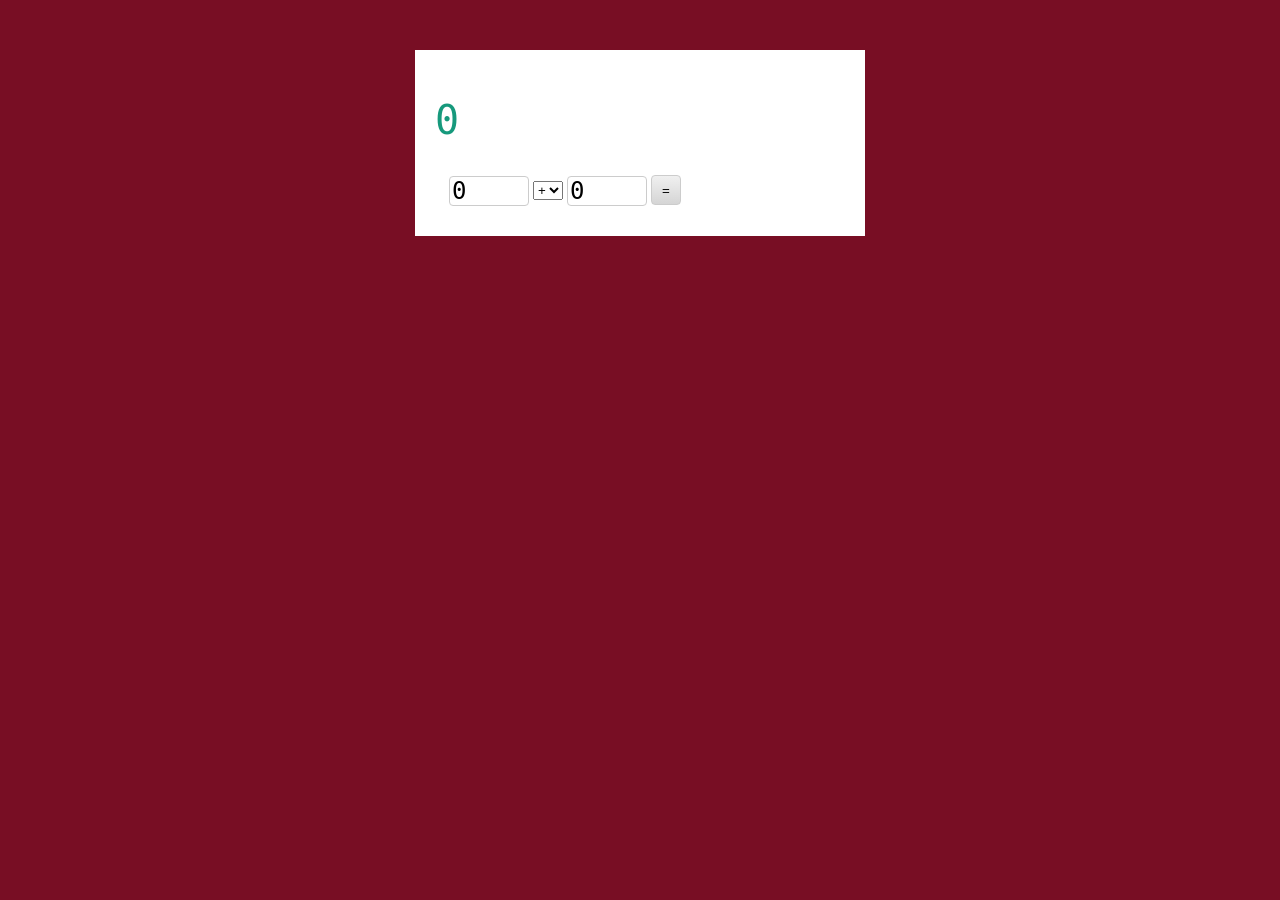
<file: lib/calculator/index.html>
<!doctype html>
<html lang="en-US">
  <head>
    <title>Calculator</title>
    <meta charset="utf-8" />
    <link rel="stylesheet" href="stylesheets/style.css" />
    <script src="https://code.jquery.com/jquery-3.5.1.js" integrity="sha256-QWo7LDvxbWT2tbbQ97B53yJnYU3WhH/C8ycbRAkjPDc=" crossorigin="anonymous"></script>
  </head>

  <body>
    <main>
      <h1>0</h1>

      <form action="" method="post">
        <fieldset>
          <input type="number" name="numerator" id="numerator" value="0" />
          <select name="operator" id="operator">
            <option>+</option>
            <option>-</option>
            <option>*</option>
            <option>/</option>
          </select>
          <input type="number" name="denominator" id="denominator" value="0" />
          <input type="submit" value="=" />
        </fieldset>
      </form>
    </main>
    <script src="javascripts/calculator.js"></script>
  </body>
</html>
</file>
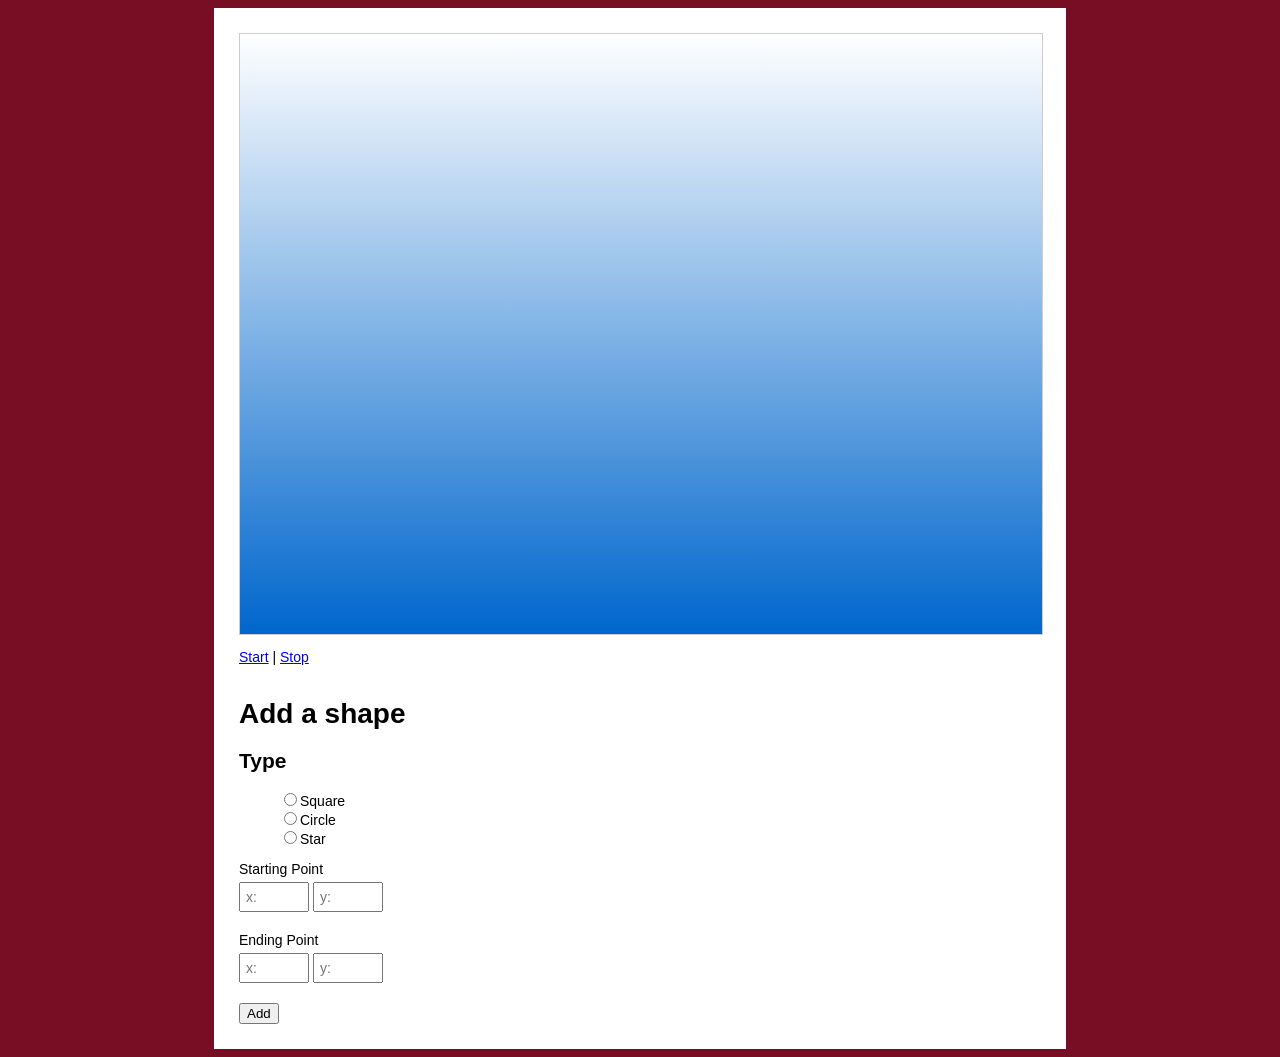
<file: lib/canvas/index.html>
<!doctype html>
<html lang="en-US">
  <head>
    <title>Dynamic jQuery Animations</title>
    <meta charset="UTF-8" />
    <link rel="stylesheet" href="stylesheets/canvas.css" />
    <script src="https://code.jquery.com/jquery-3.5.1.js" integrity="sha256-QWo7LDvxbWT2tbbQ97B53yJnYU3WhH/C8ycbRAkjPDc=" crossorigin="anonymous"></script>
  </head>
  <body>
    <main>
      <div id="canvas">
      </div>
      <p>
        <a href="#" id="animate">Start</a>
        |
        <a href="#" id="stop">Stop</a>
      </p>
      <form action="" method="post">
        <fieldset>
          <h1>Add a shape</h1>
          <h2>Type</h2>
          <ul>
            <li><label><input type="radio" name="shape_type" value="square" />Square</label></li>
            <li><label><input type="radio" name="shape_type" value="circle" />Circle</label></li>
            <li><label><input type="radio" name="shape_type" value="star" />Star</label></li>
          </ul>
          <dl>
            <dt>
              <label for="start_x">Starting Point</label>
            </dt>
            <dd>
              <input type="number" name="start_x" placeholder="x:" />
              <input type="number" name="start_y" placeholder="y:" />
            </dd>
            <dt>
              <label for="end_x">Ending Point</label>
            </dt>
            <dd>
              <input type="number" name="end_x" placeholder="x:" />
              <input type="number" name="end_y" placeholder="y:" />
            </dd>
          </dl>
          <input type="submit" value="Add" />
        </fieldset>
      </form>
    </main>
    <script src="javascripts/script.js"></script>
  </body>
</html>
</file>
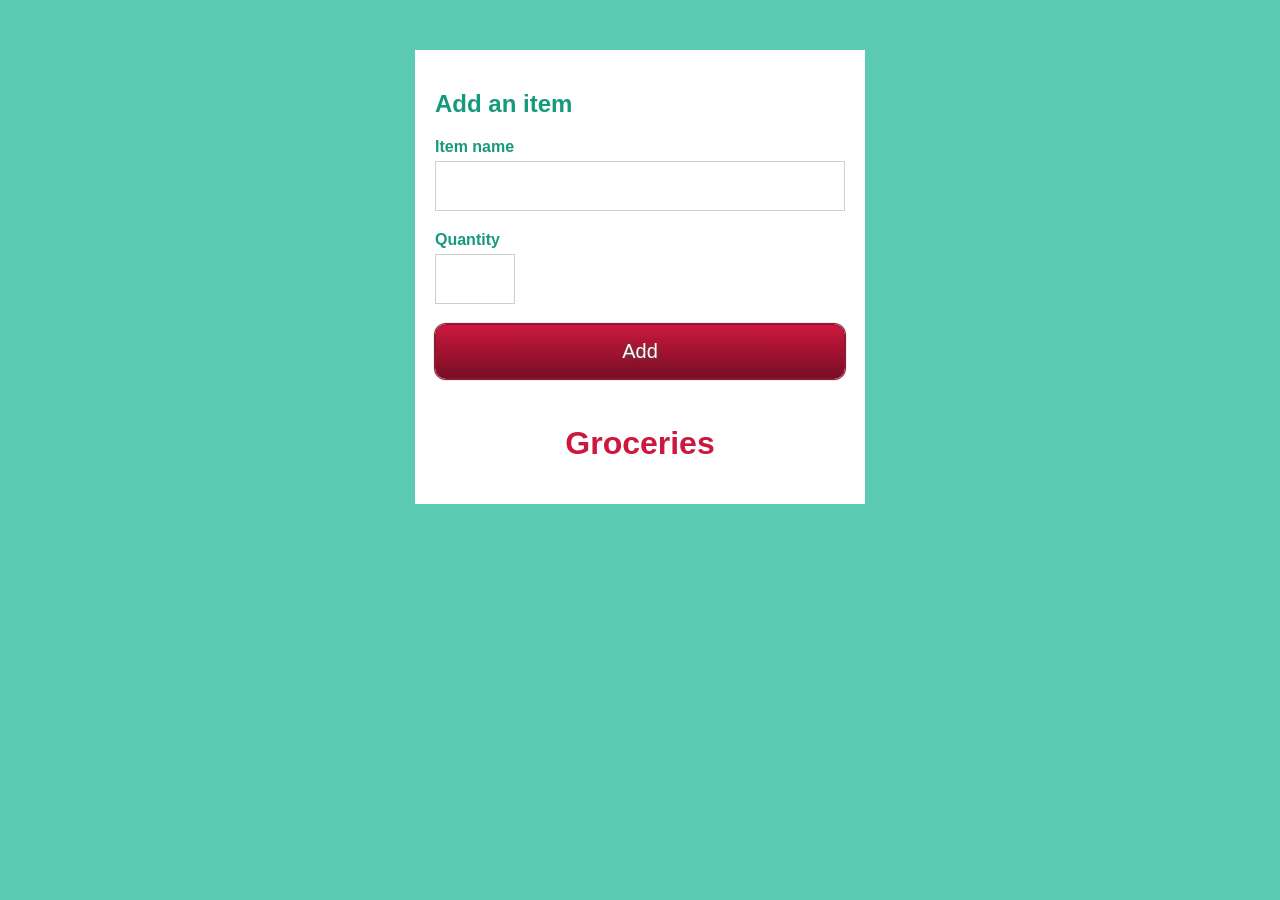
<file: lib/grocery-list/index.html>
<!doctype html>
<html lang="en-US">
  <head>
    <title></title>
    <meta charset="UTF-8" />
    <link rel="stylesheet" href="stylesheets/groceries.css" />
    <link rel="stylesheet" href="stylesheets/print.css" media="print" />
    <script src="https://code.jquery.com/jquery-3.5.1.js" integrity="sha256-QWo7LDvxbWT2tbbQ97B53yJnYU3WhH/C8ycbRAkjPDc=" crossorigin="anonymous"></script>
  </head>
  <body>
    <main>
      <form action="" method="post">
        <h2>Add an item</h2>
        <fieldset>
          <label for="name">Item name</label>
          <input type="text" name="name" id="name" />
          <label for="quantity">Quantity</label>
          <input type="text" name="quantity" id="quantity" />
          <input type="submit" value="Add" />
        </fieldset>
      </form>
      <h1>Groceries</h1>
      <ul></ul>
    </main>
    <script src="javascripts/groceries.js"></script>
  </body>
</html>
</file>
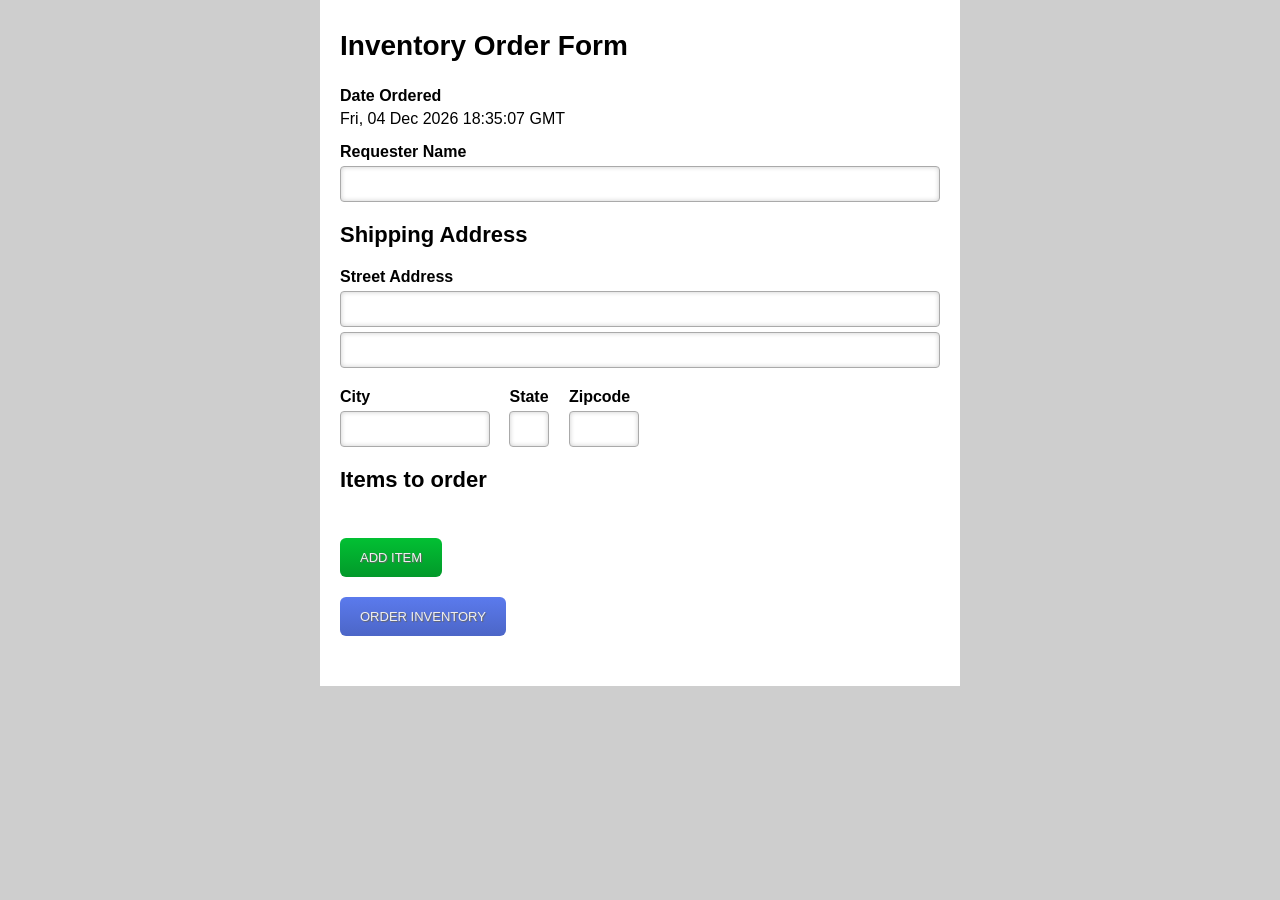
<file: lib/inventory-order/index.html>
<!DOCTYPE html>
<html lang="en-US">
  <head>
    <title>Inventory Order Form</title>
    <meta charset="UTF-8" />
    <script src="https://code.jquery.com/jquery-3.5.1.js" integrity="sha256-QWo7LDvxbWT2tbbQ97B53yJnYU3WhH/C8ycbRAkjPDc=" crossorigin="anonymous"></script>
    <link rel="stylesheet" href="form.css" />
  </head>
  <body>
    <main>
      <form action="" method="post">
        <fieldset>
          <h1>Inventory Order Form</h1>
          <dl>
            <dt>Date Ordered</dt>
            <dd id="order_date"></dd>
            <dt>
              <label for="requester_name">Requester Name</label>
            </dt>
            <dd>
              <input name="requester_name" id="requester_name" type="text" />
            </dd>
          </dl>

          <h2>Shipping Address</h2>
          <dl>
            <dt>
              <label for="address1">Street Address</label>
            </dt>
            <dd>
              <input name="address1" id="address1" type="text" />
              <input name="address2" id="address2" type="text" />
            </dd>
          </dl>
          <dl class="partial">
            <dt>
              <label for="city">City</label>
            </dt>
            <dd>
              <input name="city" id="city" type="text" />
            </dd>
          </dl>
          <dl class="partial">
            <dt>
              <label for="state">State</label>
            </dt>
            <dd>
              <input name="state" id="state" type="text" maxlength="2" />
            </dd>
          </dl>
          <dl class="partial">
            <dt>
              <label for="zip">Zipcode</label>
            </dt>
            <dd>
              <input name="zip" id="zip" type="text" maxlength="5" />
            </dd>
          </dl>

          <h2>Items to order</h2>
          <script type="text/template" id="inventory_item">
            <tr>
              <td>
                <input type="hidden" name="item_id_ID" value="ID" />
                <label for="item_name_ID">Name</label>
                <input name="item_name_ID" type="text" />
              </td>
              <td>
                <label for="item_stock_number_ID">Stock Number</label>
                <input name="item_stock_number_ID" type="text" maxlength="8" />
              </td>
              <td>
                <label for="item_quantity_ID">Quantity</label>
                <input name="item_quantity_ID" type="number" value="1" />
              </td>
              <td>
                <a href="#" class="delete">Delete</a>
              </td>
            </tr>
          </script>

          <table id="inventory">
          </table>

          <button type="button" id="add_item">Add item</button>

          <div class="actions">
            <input type="submit" value="Order inventory" />
          </div>
        </fieldset>
      </form>
    </main>
    <script src="inventory.js"></script>
  </body>
</html>
</file>
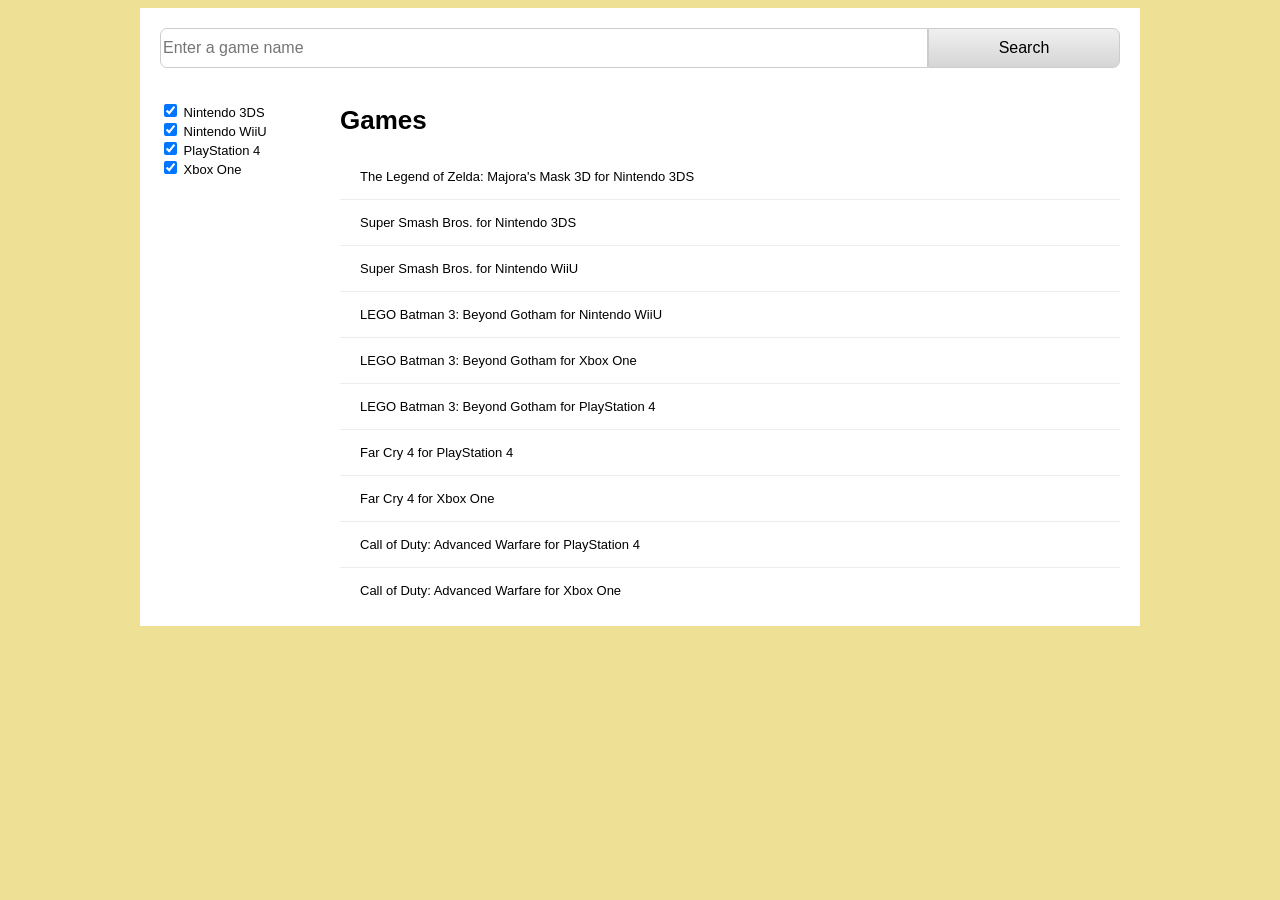
<file: lib/search-filter/index.html>
<!doctype html>
<html lang="en-US">
  <head>
    <title>Search Filtering</title>
    <meta charset="utf-8" />
    <link rel="stylesheet" href="stylesheets/catalog.css" />
    <script src="https://code.jquery.com/jquery-3.5.1.js" integrity="sha256-QWo7LDvxbWT2tbbQ97B53yJnYU3WhH/C8ycbRAkjPDc=" crossorigin="anonymous"></script>
  </head>

  <body>
    <div id="page">
      <form id="search" action="" method="get">
        <fieldset>
          <input type="search" placeholder="Enter a game name" />
          <input type="submit" value="Search" />
        </fieldset>
      </form>

      <main>
        <h1>Games</h1>
        <ul>
          <li data-id="1">The Legend of Zelda: Majora's Mask 3D for Nintendo 3DS</li>
          <li data-id="2">Super Smash Bros. for Nintendo 3DS</li>
          <li data-id="3">Super Smash Bros. for Nintendo WiiU</li>
          <li data-id="4">LEGO Batman 3: Beyond Gotham for Nintendo WiiU</li>
          <li data-id="5">LEGO Batman 3: Beyond Gotham for Xbox One</li>
          <li data-id="6">LEGO Batman 3: Beyond Gotham for PlayStation 4</li>
          <li data-id="7">Far Cry 4 for PlayStation 4</li>
          <li data-id="8">Far Cry 4 for Xbox One</li>
          <li data-id="9">Call of Duty: Advanced Warfare for PlayStation 4</li>
          <li data-id="10">Call of Duty: Advanced Warfare for Xbox One</li>
        </ul>
      </main>

      <aside>
        <form action="" method="get">
          <fieldset>
            <ul>
              <li>
                <label>
                  <input type="checkbox" value="Nintendo 3DS" checked />
                  Nintendo 3DS
                </label>
              </li>
              <li>
                <label>
                  <input type="checkbox" value="Nintendo WiiU" checked />
                  Nintendo WiiU
                </label>
              </li>
              <li>
                <label>
                  <input type="checkbox" value="PlayStation 4" checked />
                  PlayStation 4
                </label>
              </li>
              <li>
                <label>
                  <input type="checkbox" value="Xbox One" checked />
                  Xbox One
                </label>
              </li>
            </ul>
          </fieldset>
        </form>
      </aside>
    </div>
    <script src="javascripts/search.js"></script>
  </body>
</html>
</file>
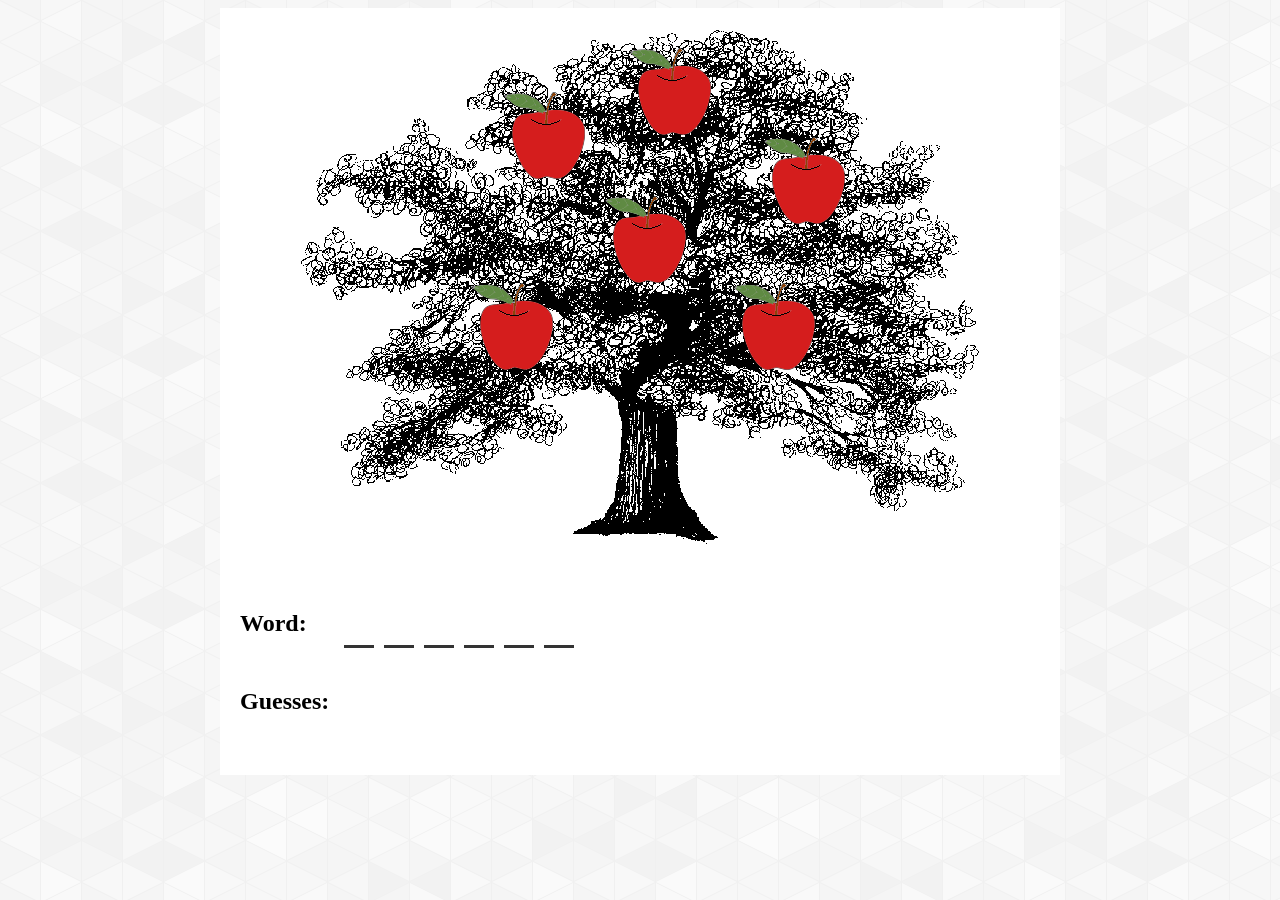
<file: lib/word-game/index.html>
<!doctype html>
<html lang="en-US">
  <head>
    <title>Guess-a-word</title>
    <meta charset="UTF-8" />
    <link rel="stylesheet" href="stylesheets/game.css" />
    <script src="https://code.jquery.com/jquery-3.5.1.js" integrity="sha256-QWo7LDvxbWT2tbbQ97B53yJnYU3WhH/C8ycbRAkjPDc=" crossorigin="anonymous"></script>
  </head>
  <body>
    <main>
      <div id="tree">
        <div id="apples"></div>
      </div>
      <p id="message"></p>
      <p><a id="replay" href="#">Play another</a></p>

      <div id="spaces">
        <h2>Word:</h2>
      </div>

      <div id="guesses">
        <h2>Guesses:</h2>
      </div>
    </main>
    <script src="javascripts/game.js"></script>
  </body>
</html>
</file>
<file: lib/calculator/stylesheets/style.css>
html, body {
  padding: 25px 0;
  margin: 0;
  background: #780E24;
}

h1 {
  font: normal 40px monospace;
  color: #16997c;
}

main {
  display: block;
  max-width: 450px;
  padding: 20px;
  margin: 0 auto;
  background: #ffffff;
  box-sizing: border-box;
}

fieldset {
  border: none;
}

input[type="number"] {
  width: 80px;
  height: 30px;
  font: normal 24px monospace;
  vertical-align: middle;
  box-sizing: border-box;
  border: 1px solid #cccccc;
  border-radius: 4px;
}

input[type="submit"] {
  width: 30px;
  height: 30px;
  border: 1px solid #cccccc;
  border-radius: 4px;
  background: linear-gradient(to bottom, #f0f0f0 0%, #d5d5d5 100%);
}
</file>
<file: lib/canvas/stylesheets/canvas.css>
body {
  font: normal 14px Helvetica, Arial, sans-serif;
  background: #780E24;
}
main {
  width: 802px;
  padding: 25px;
  margin: 0 auto;
  background: #ffffff;
}
#canvas {
  position: relative;
  width: 100%;
  height: 600px;
  border: 1px solid #cccccc;
  background: linear-gradient(to bottom, #ffffff 0%, #0066cc 100%);
}

#canvas > div {
  position: absolute;
  z-index: 1;
  width: 30px;
  height: 30px;
  background: #dde338;
}
#canvas .circle {
  border-radius: 100%;
}
#canvas .star {
  background: transparent url("../images/star.png");
  background-size: 100% auto;
}

fieldset {
  padding: 0;
  margin: 0;
  border: none;
}

ul { list-style: none; }
dl { margin: 0; }
dt { padding: 0 0 5px 0; }
dd {
  padding: 0 0 20px 0;
  margin: 0;
}
input[type="number"] {
  width: 70px;
  height: 30px;
  padding: 5px 0 5px 5px;
  font: normal 14px/100% sans-serif;
  box-sizing: border-box;
}
</file>
<file: lib/grocery-list/stylesheets/groceries.css>
html, body {
  padding: 25px 0;
  margin: 0;
  font: normal 16px Helvetica, Arial, sans-serif;
  color: #16997c;
  background: #5bccb3;
}

main {
  display: block;
  max-width: 450px;
  padding: 20px;
  margin: 0 auto;
  background: #ffffff;
  box-sizing: border-box;
}

h1 {
  text-align: center;
  color: #CC183E;
}

fieldset {
  padding: 0 0 25px 0;
  margin: 0;
  border: none;
}

label {
  display: block;
  padding: 0 0 5px 0;
  font-weight: bold;
}

input[type="text"] {
  width: 80px;
  height: 50px;
  padding: 5px;
  margin: 0 0 20px 0;
  font: normal 24px Georgia, Palatino, serif;
  border: 1px solid #cecece;
  box-sizing: border-box;
}

input#name { width: 100%; }

input[type="submit"] {
  display: block;
  width: 100%;
  padding: 15px 0;
  font: normal 20px Helvetica, Arial, sans-serif;
  color: #ffffff;
  text-shadow: 1px 1px 5px rgba(80, 80, 80, .8);
  border: 1px solid #91112C;
  box-shadow: 0 0 1px 1px #780e24;
  border-radius: 11px;
  background: linear-gradient(to bottom, #CC183E 0%, #780E24 100%);
}

li {
  padding: 10px;
}

li + li {
  border-top: 1px solid #ececec;
}
</file>
<file: lib/grocery-list/stylesheets/print.css>
form { display: none; }
</file>
<file: lib/inventory-order/form.css>
@import url("whitespace-reset.css");

body {
  font: normal 16px Helvetica, Arial, sans-serif;
  background: #cecece;
}

main {
  width: 600px;
  padding: 30px 20px;
  margin: 0 auto;
  background: #ffffff;
}

h1 {
  margin: 0 0 25px 0;
  font-size: 28px;
}

h2 {
  margin: 0 0 20px 0;
  font-size: 22px;
}

dt {
  padding: 0 0 5px 0;
  font-weight: bold;
}

dd {
  padding: 0 0 15px 0;
}

input[type="text"],
input[type="number"] {
  width: 100%;
  height: 36px;
  padding: 3px 5px;
  margin: 0 0 5px 0;
  font: normal 14px Helvetica, Arial, sans-serif;
  color: #222222;
  border: 1px solid #aaaaaa;
  border-radius: 4px;
  -webkit-box-shadow: inset 0 0 5px rgba(0, 0, 0, .2);
  -moz-box-shadow: inset 0 0 5px rgba(0, 0, 0, .2);
  box-shadow: inset 0 0 5px rgba(0, 0, 0, .2);
  -webkit-box-sizing: border-box;
  -moz-box-sizing: border-box;
  box-sizing: border-box;
}

input[type="number"] {
  width: 50px;
}

input[maxlength="2"] {
  width: 40px;
}

input[maxlength="5"] {
  width: 70px;
}

input[maxlength="8"] {
  width: 90px;
}

#city { width: 150px; }

button,
input[type="submit"] {
  padding: 12px 20px;
  margin: 0 0 20px 0;
  font: normal 13px Helvetica, Arial, sans-serif;
  text-transform: uppercase;
  color: #f0f0f0;
  text-shadow: 1px 1px 1px #666666;
  cursor: pointer;
  border: none;
  border-radius: 6px;
  background: linear-gradient(#02c033, #02992a);
}

input[type="submit"] {
  background: linear-gradient(#5b7aed, #4c66c7);
}

table {
  width: 100%;
  margin: 0 0 25px 0;
  border-spacing: 0;
  border-collapse: collapse;
}

dl.partial {
  display: inline-block;
  padding: 0 15px 0 0;
  vertical-align: top;
}
</file>
<file: lib/search-filter/stylesheets/catalog.css>
body {
  font: normal 13px Helvetica, Arial, sans-serif;
  background: #eee196;
}

#page {
  overflow: hidden;
  width: 1000px;
  margin: 0 auto;
  background: #ffffff;
}

fieldset {
  padding: 0;
  margin: 0;
  border: none;
}

#search {
  padding: 20px;
  overflow: hidden;
}

#search input[type="search"] {
  float: left;
  width: 80%;
  height: 40px;
  font: normal 16px Helvetica, Arial, sans-serif;
  border: 1px solid #cccccc;
  border-top-left-radius: 7px;
  border-bottom-left-radius: 7px;
  box-sizing: border-box;
  -webkit-appearance: none;
}

#search input[type="submit"] {
  float: left;
  width: 20%;
  height: 40px;
  font: normal 16px Helvetica, Arial, sans-serif;
  vertical-align: top;
  border: 1px solid #cccccc;
  border-top-right-radius: 7px;
  border-bottom-right-radius: 7px;
  background: linear-gradient(to bottom, #f0f0f0 0%, #d5d5d5 100%);
  box-sizing: border-box;
  -webkit-appearance: none;
}

main {
  clear: both;
  float: right;
  width: 80%;
}

main ul {
  padding: 0 20px 0 0;
  list-style: none;
}

main li {
  padding: 15px 20px;
}

main li:hover { background: #99f099; }

main li + li {
  border-top: 1px solid #ececec;
}

aside {
  overflow: hidden;
  padding: 0 20px;
}

aside ul {
  padding: 0;
  list-style: none;
}
</file>
<file: lib/word-game/stylesheets/game.css>
body {
  /*background-image: url("[data-uri]");*/
  background-color: #f0f0f0;background-image:url('[data-uri]');
  background-repeat: repeat;
}

body.win {
  background-color: #0066cc;
  animation: win 3s;
}
body.lose {
  background-color: #b00b00;
  animation: lose 3s;
}

@keyframes win {
  0% {
    background-color: #f0f0f0;
  }
  100% {
    background-color: #0066cc;
  }
}

@keyframes lose {
  0% {
    background-color: #f0f0f0;
  }
  100% {
    background-color: #b00b00;
  }
}

main {
  width: 800px;
  padding: 20px;
  margin: 0 auto;
  background: #ffffff;
}

#tree {
  position: relative;
  width: 678px;
  height: 517px;
  margin: 0 auto;
  background: url("../images/tree.png") 0 0 no-repeat;
}

#apples {
  position: absolute;
  left: 170px;
  top: 20px;
  z-index: 1;
  width: 374px;
  height: 322px;
  background: transparent url("../images/apples.png") 0 0 no-repeat;
}
#apples.guess_1 { background-position: 0 -322px; }
#apples.guess_2 { background-position: 0 -644px; }
#apples.guess_3 { background-position: 0 -966px; }
#apples.guess_4 { background-position: 0 -1288px; }
#apples.guess_5 { background-position: 0 -1610px; }
#apples.guess_6 { display: none; }

#spaces,
#guesses,
p {
  padding: 0 0 40px 0;
}

p {
  padding-bottom: 25px;
  font-size: 20px;
}
p:empty {
  display: none;
}

span {
  display: inline-block;
  width: 30px;
  height: 35px;
  margin: 0 10px 0 0;
  font-size: 28px;
  text-transform: uppercase;
  text-align: center;
  vertical-align: top;
  border-bottom: 3px solid #333333;
}

h2 {
  display: inline-block;
  width: 100px;
  margin: 0;
  vertical-align: middle;
}

#replay {
  display: none;
}
</file>
